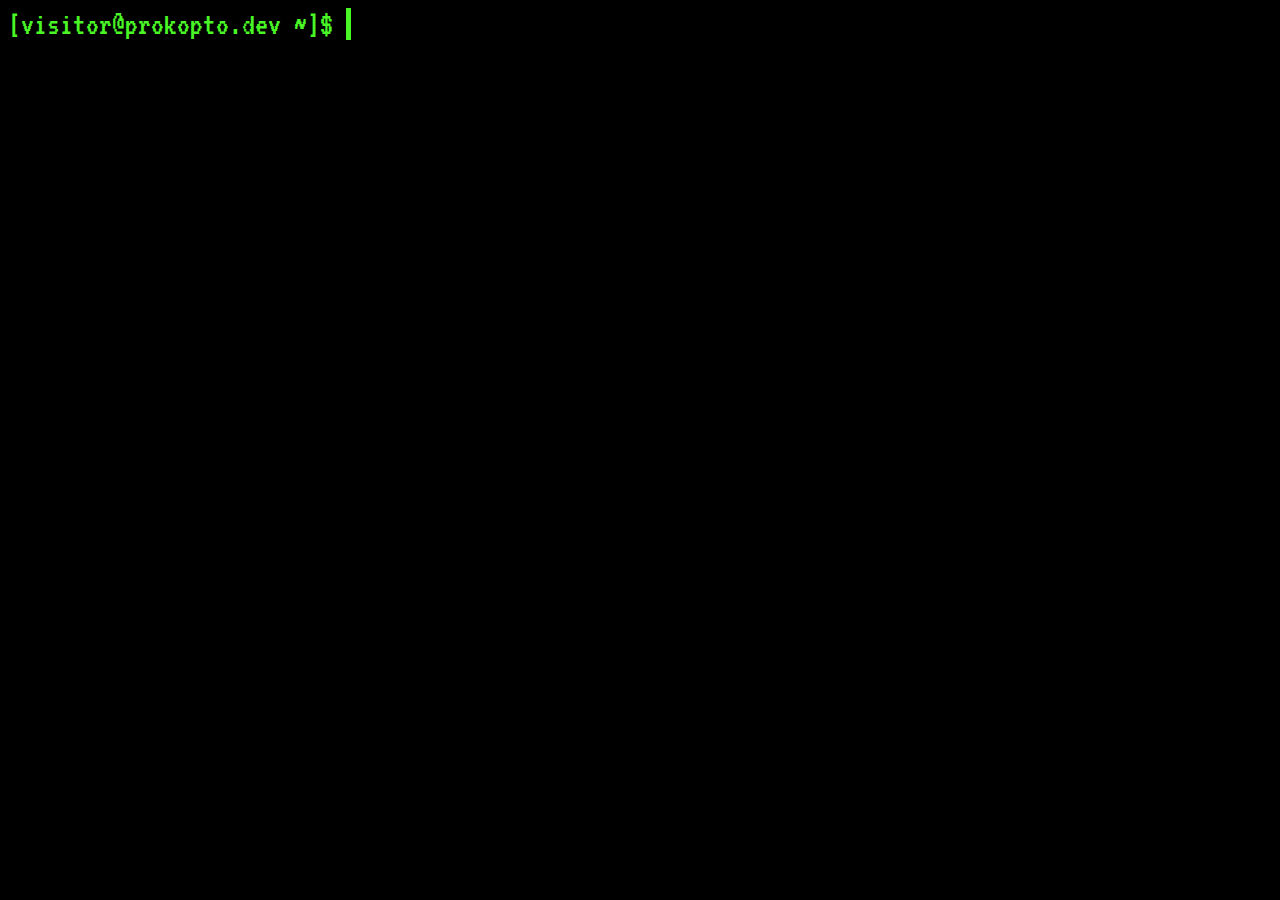
<file: index.html>
<html>
  <head>
    <title>prokopto.dev - home</title>
    <link rel="stylesheet" href="css/default.css">
    <link rel="stylesheet" href="css/home.css">
    <link rel="stylesheet" href="css/animation.css">
  </head>
<body>
    <div class="container">
        <div class="prompt0">
            [visitor@prokopto.dev ~]$&nbsp;
        </div>
        <div class="typed-out0">
            cat description.txt
        </div>
    </div>
    <br>
    <div class="container">
        <div class="output0">
            Courtney C.<br>
            (Currently) Independent Researcher, Software Developer
            Navigate by 
        </div>
    </div>
    <br>
    <div class="container">
        <div class="prompt1">
            [visitor@prokopto.dev ~]$&nbsp;
        </div>
        <div class="typed-out1">
            ls -1
        </div>
    </div>
    <br>
    <div class="container">
        <div class="output1">
            <a href="index.html">home</a><br>
            <a href="about.html">about</a>
        </div>
    </div>
    <br>
    <div class="container">
        <div class="prompt2">
            [visitor@prokopto.dev ~]$&nbsp;
        </div>
    </div>
</body>
</html>
</file>
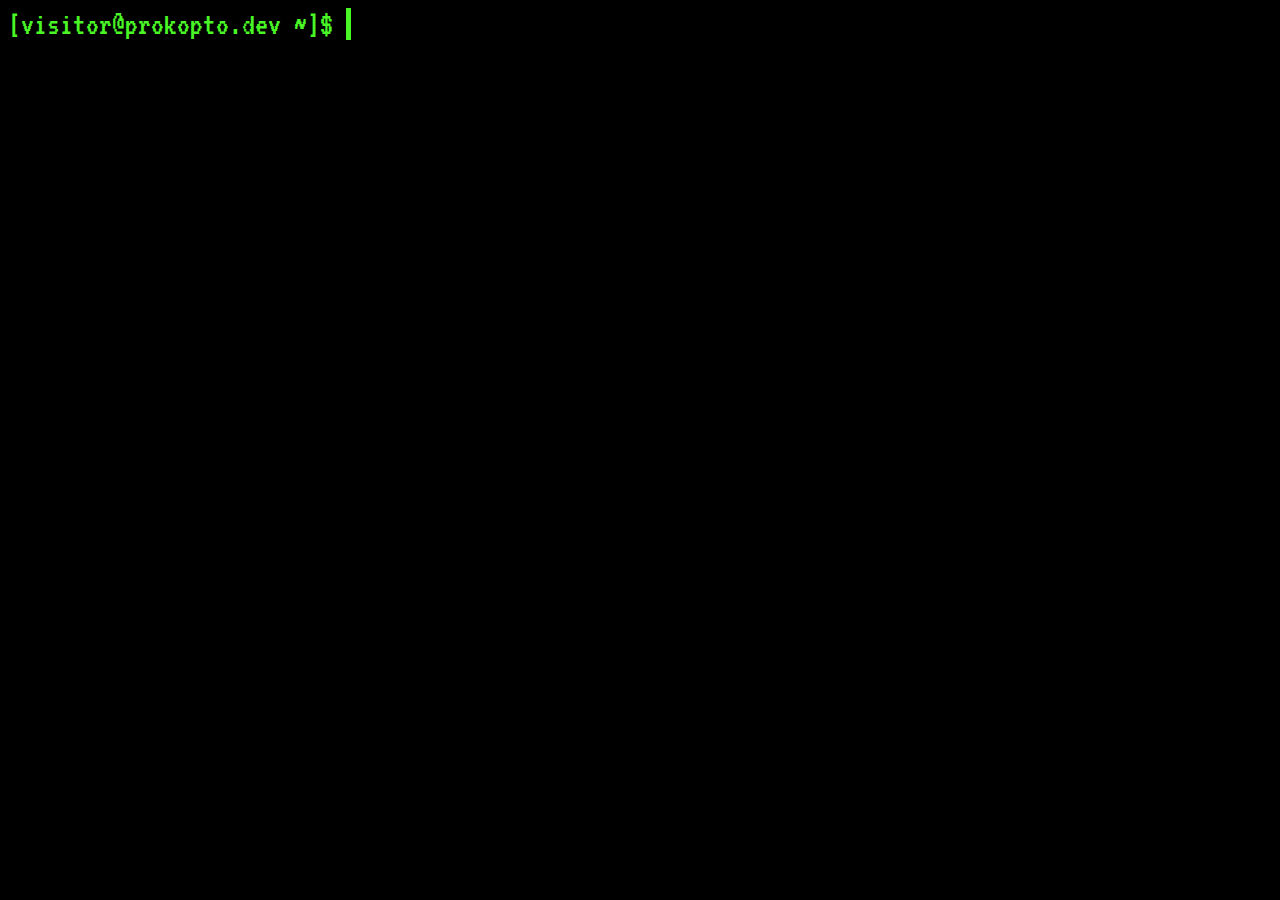
<file: about.html>
<html>
  <head>
    <title>prokopto.dev - about</title>
    <link rel="stylesheet" href="css/default.css">
    <link rel="stylesheet" href="css/home.css">
    <link rel="stylesheet" href="css/animation.css">
  </head>
<body>
    <div class="container">
        <div class="prompt0">
            [visitor@prokopto.dev ~]$&nbsp;
        </div>
        <div class="typed-out0">
            cat description.txt
        </div>
    </div>
    <br>
    <div class="container">
        <div class="output0">
            Courtney C.<br>
            (Currently) Independent Researcher, Software Developer
            Navigate by 
        </div>
    </div>
    <br>
    <div class="container">
        <div class="prompt1">
            [visitor@prokopto.dev ~]$&nbsp;
        </div>
        <div class="typed-out1">
            ls -1
        </div>
    </div>
    <br>
    <div class="container">
        <div class="output1">
            home -> ~/.
        </div>
    </div>
    <br>
    <div class="container">
        <div class="prompt2">
            [visitor@prokopto.dev ~]$&nbsp;
        </div>
    </div>
</body>
</html>
</file>
<file: css/default.css>
body{
    background: black;
    background-size: cover;
    color: #4AF626;
    font-family: VT323, Courier, monospace;
  }
  .container{
    display: inline-block;
    white-space: nowrap;
    font-size: 0;
  }
  .prompt0{
      overflow: hidden;
      white-space: nowrap;
      display: inline-block;
      font-size: 2rem;
  }
  @font-face {
    font-family: VT323;
    src: url('../fonts/VT323-Regular.ttf') format('truetype');
    font-style: normal;
    font-weight: 300 800;
}
</file>
<file: css/home.css>
.typed-out0{
    overflow: hidden;
    display: inline-block;
    border-right: .16em solid #4AF626;
    color: #4AF626;
    white-space: nowrap;
    animation: 
      typing 1s steps(11, end) forwards;
    font-size: 2rem;
    width: 0;
  }
  .output0{
    overflow: hidden;
    white-space: nowrap;
    display: inline-block;
    font-size: 2rem;
    width: 0;
    animation:
        show_hidden 0s forwards;
    animation-delay: 1s;
}
  .prompt1{
    overflow: hidden;
    overflow-x: hidden;
    white-space: nowrap;
    display: inline-block;
    max-width:fit-content;
    font-size: 2rem;
    width: 0;
    animation:
        create_cursor 0s forwards,
        show_hidden 0s forwards,
        blinking 1s 1s both,
        hide_cursor 1.5s forwards;
    animation-delay: 1.1s;
}
  .typed-out1{
    overflow: hidden;
    overflow-x: hidden;
    display: inline-block;
    border-right: .16em hidden #4AF626;
    color: #4AF626;
    max-width:fit-content;
    white-space: nowrap;
    animation: 
      create_cursor 0s forwards,
      typing 0.4s steps(4, end) forwards,
      blinking 1.4s 1s both,
      hide_cursor 1.8s forwards;
    font-size: 2rem;
    width: 0;
    animation-delay: 2.6s;
}
.output1{
    overflow: hidden;
    white-space: nowrap;
    display: inline-block;
    font-size: 2rem;
    width: 0;
    animation:
        show_hidden 0s forwards;
    animation-delay: 5s;
}
.prompt2{
    overflow: hidden;
    overflow-x: hidden;
    white-space: nowrap;
    display: inline-block;
    border-right: none;
    font-size: 2rem;
    width: 0;
    animation:
        create_cursor 0s forwards,
        show_hidden 0s forwards,
        blinking 1s infinite both;
    animation-delay: 5s;
}
</file>
<file: css/animation.css>
@keyframes show_hidden {
    from {width: 0%;}
    to {width: 100%;}
}

@keyframes create_cursor {
    from {border-right: .16em hidden #4AF626;}
    to {border-right: .16em solid #4AF626;}
}

@keyframes hide_cursor {
    from {border-right: .16em solid #4AF626;}
    to {border-right: none;}
}

@keyframes blinking {
    from { border-color: transparent}
    to { border-color: #4AF626; }
  }

@keyframes typing {
  0% { width: 0%; border-color: transparent;}
  1% { width: 1%; border-color: #4AF626;}
  100% { width: 100%;
border-right: hidden; }
}
</file>
